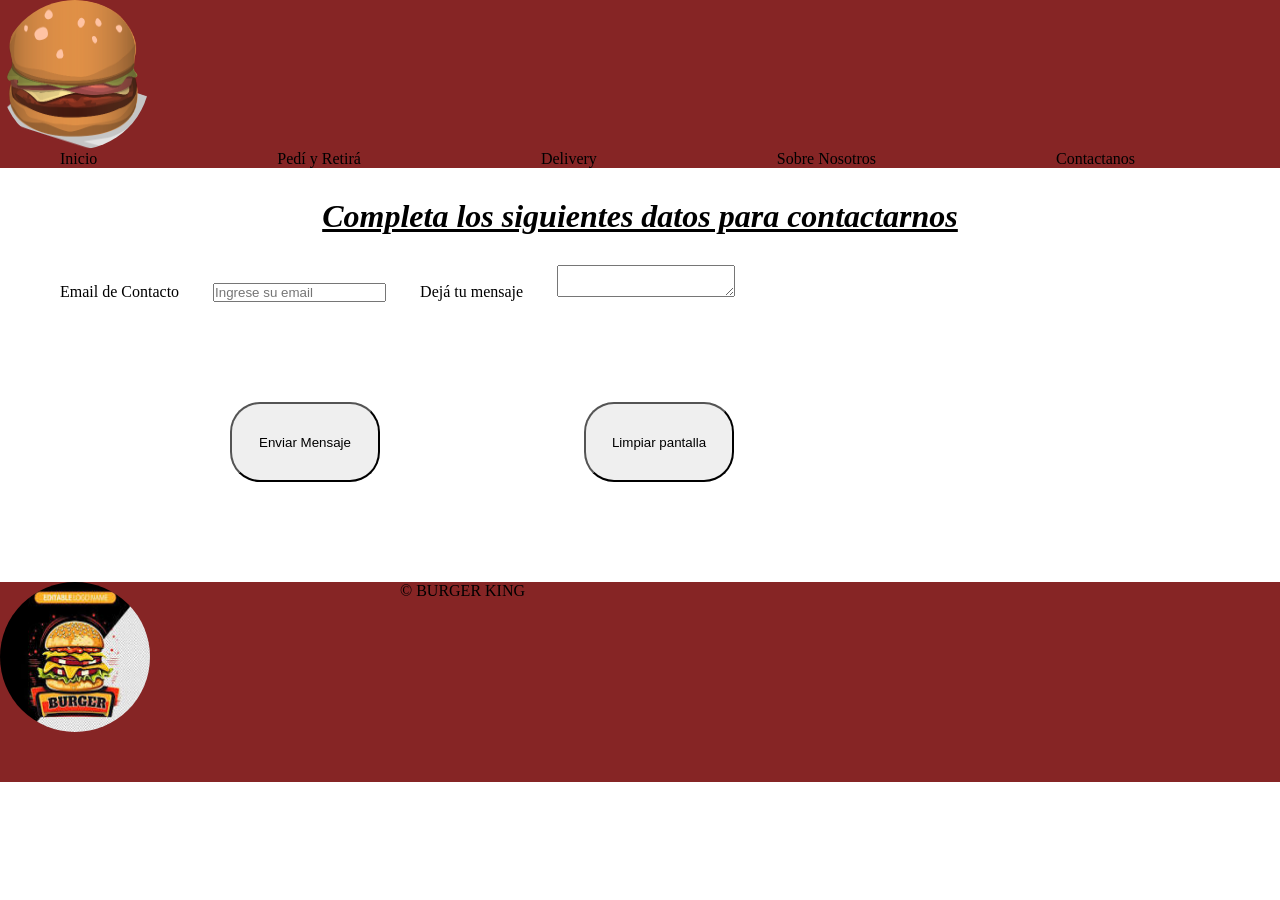
<file: paginas/contactanos.html>
<!DOCTYPE html>
<html lang="es_ARG">
  <head>
    <meta name="author" content="Myriam Borsani"
    />
    <meta name="description" content="La mejor hamburguesa"
    />
    <meta name="keywords" content="hamburguesa,queso,sabor,condimentos"
    />
    <meta charset="UTF-8">
    <meta name="viewport" content="width=device-width, initial-scale=1.0">
   <title>Contactanos</title>
    <link rel="stylesheet" href="../css/estilos.css">
  </head>
  <body>
    <header class="formato-header">
      <img src="../imagenes/openclipart-vectors-hamburger-576419_1920.png" alt="Es una imagen de hamburguesa" 
      />
      <nav>
        <ul class="menu-navegable">
          <li>
            <a href="../index.html"> Inicio
            </a>
          </li>
          <li>
            <a href="../index.html#Elegitumenu">Pedí y Retirá</a>
          </li>
          <li>
            <a href="./delivery.html"> Delivery
            </a>
          </li>
          <li>
            <a href="../paginas/sobrenosotros.html"> Sobre Nosotros
            </a>
          </li>
          <li>
            <a href="../paginas/contactanos.html"> Contactanos
            </a>
          </li>
        </ul>
      </nav>
    </header>
    <main class="propuesta-general">
      <u><i><h1>Completa los siguientes datos para contactarnos</h1></i></u>
        <form class="formato-formulario">
          <ul>
            <label> Email de Contacto </label>
            <input type="email" placeholder="Ingrese su email">
            <label> Dejá tu mensaje </label>
            <textarea></textarea>
          </ul>
          <ul class="botones-confirmacion">
            <button type="submit"> Enviar Mensaje</button>
            <button type="reset"> Limpiar pantalla</button>
          </ul>
        </form>
    </main>
    <footer class="formato-header">
      <div>
        <img src="../imagenes/logo.jpg" alt="Es una imagen de hamburguesa" 
        />
        <iframe src="https://www.google.com/maps/embed?pb=!1m18!1m12!1m3!1d3350.398407780206!2d-68.838443!3d-32.887633099999995!2m3!1f0!2f0!3f0!3m2!1i1024!2i768!4f13.1!3m3!1m2!1s0x967e096eed7eefe5%3A0xf0eff789d3d7bc86!2sBurger%20King!5e0!3m2!1ses!2sar!4v1784658040798!5m2!1ses!2sar" width="150"height="200" style="border:0;" allowfullscreen="" loading="lazy" referrerpolicy="strict-origin-when-cross-origin">
        </iframe>
          &copy; BURGER KING
        </div>
    </footer>
  </body>
</html>
</file>
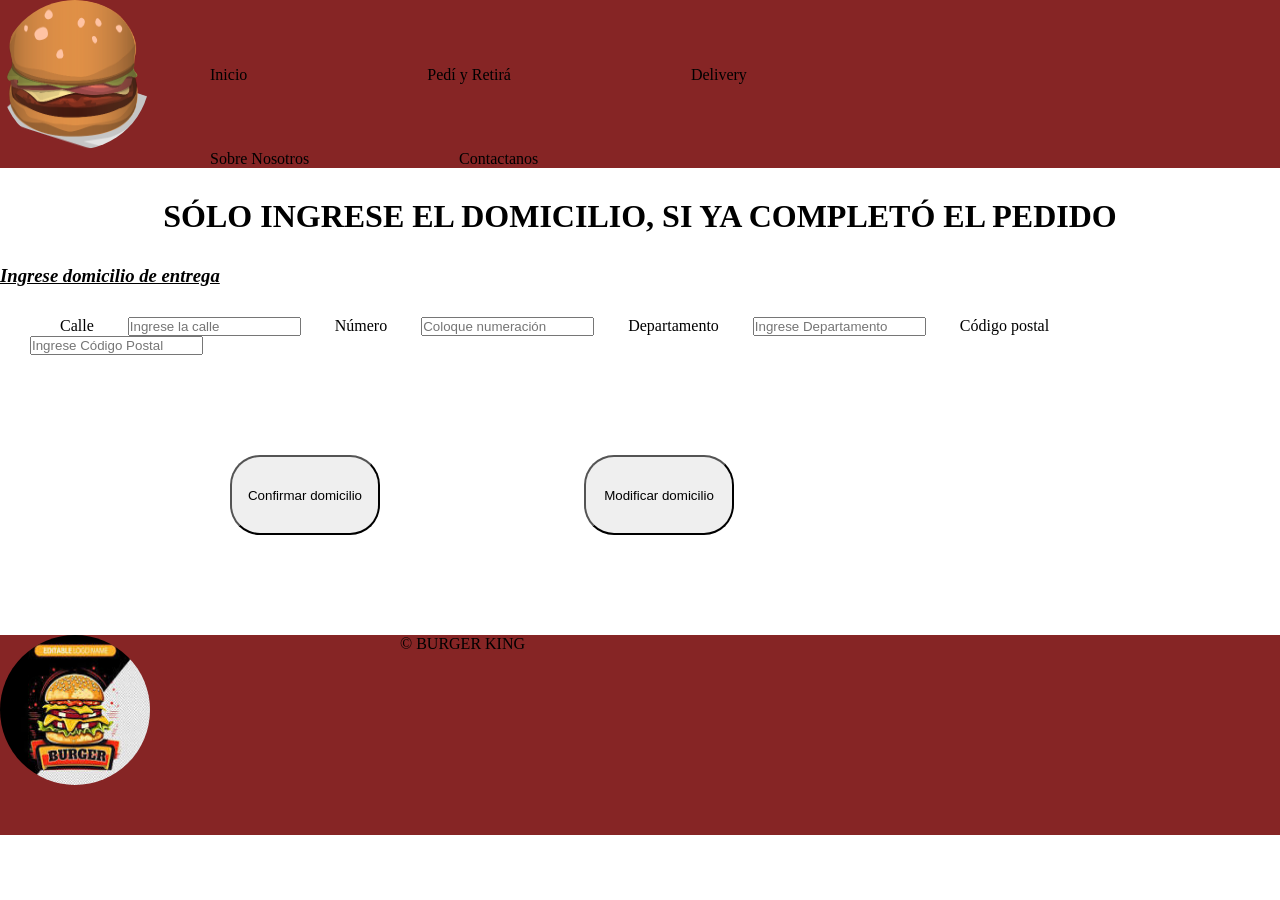
<file: paginas/delivery.html>
<!DOCTYPE html>
<html lang="es_ARG">
  <head>
    <meta name="author" content="Myriam Borsani"
    />
    <meta name="description" content="La mejor hamburguesa"
    />
    <meta name="keywords" content="hamburguesa,queso,sabor,condimentos"
    />
    <meta charset="UTF-8">
    <meta name="viewport" content="width=device-width, initial-scale=1.0">
  <title>Delivery</title>
    <link rel="stylesheet" href="../css/estilos.css">
  </head>

  <body>
    <header class="formato-header">
      <img src="../imagenes/openclipart-vectors-hamburger-576419_1920.png" alt="Es una imagen de hamburguesa" 
      />
      <nav>
        <ul class="menu-navegable">
          <li>
            <a href="../index.html"> Inicio
            </a>
          </li>
          <li>
            <a href="../index.html#Elegitumenu">Pedí y Retirá</a>
          </li>
          <li>
            <a href="./delivery.html"> Delivery
            </a>
          </li>
        </ul>
      </nav>
      <nav>
        <ul class="menu-navegable-a-ocultar">
          <li>
            <a href="../paginas/sobrenosotros.html"> Sobre Nosotros
            </a>
          </li>
          <li>
            <a href="../paginas/contactanos.html"> Contactanos
            </a>
          </li>
        </ul>
      </nav>
    </header>
    <main class="propuesta-general">
      <h1>
        <b>SÓLO INGRESE EL DOMICILIO, SI YA COMPLETÓ EL PEDIDO</b>
      </h1>
          <u><i><h3>Ingrese domicilio de entrega</h3></i></u>
          <form class="formato-formulario">
            <ul>
              <label>Calle</label>
              <input type="text" placeholder="Ingrese la calle">
              <label>Número</label>
              <input type="number" placeholder="Coloque numeración">
              <label>Departamento</label>
              <input type="text" placeholder="Ingrese Departamento">
              <label>Código postal</label>
              <input type="number" placeholder="Ingrese Código Postal">
            </ul>
            <ul class="botones-confirmacion">
              <button type="submit">Confirmar domicilio</button>
              <button type="reset">Modificar domicilio</button>
            </ul>
          </form>

    </main>
   <footer class="formato-header">
      <div>
        <img src="../imagenes/logo.jpg" alt="Es una imagen de hamburguesa" 
        />
        <iframe src="https://www.google.com/maps/embed?pb=!1m18!1m12!1m3!1d3350.398407780206!2d-68.838443!3d-32.887633099999995!2m3!1f0!2f0!3f0!3m2!1i1024!2i768!4f13.1!3m3!1m2!1s0x967e096eed7eefe5%3A0xf0eff789d3d7bc86!2sBurger%20King!5e0!3m2!1ses!2sar!4v1784658040798!5m2!1ses!2sar" width="150"height="200" style="border:0;" allowfullscreen="" loading="lazy" referrerpolicy="strict-origin-when-cross-origin">
        </iframe>
          &copy; BURGER KING
        </div>
    </footer>
  </body>
</html>
</file>
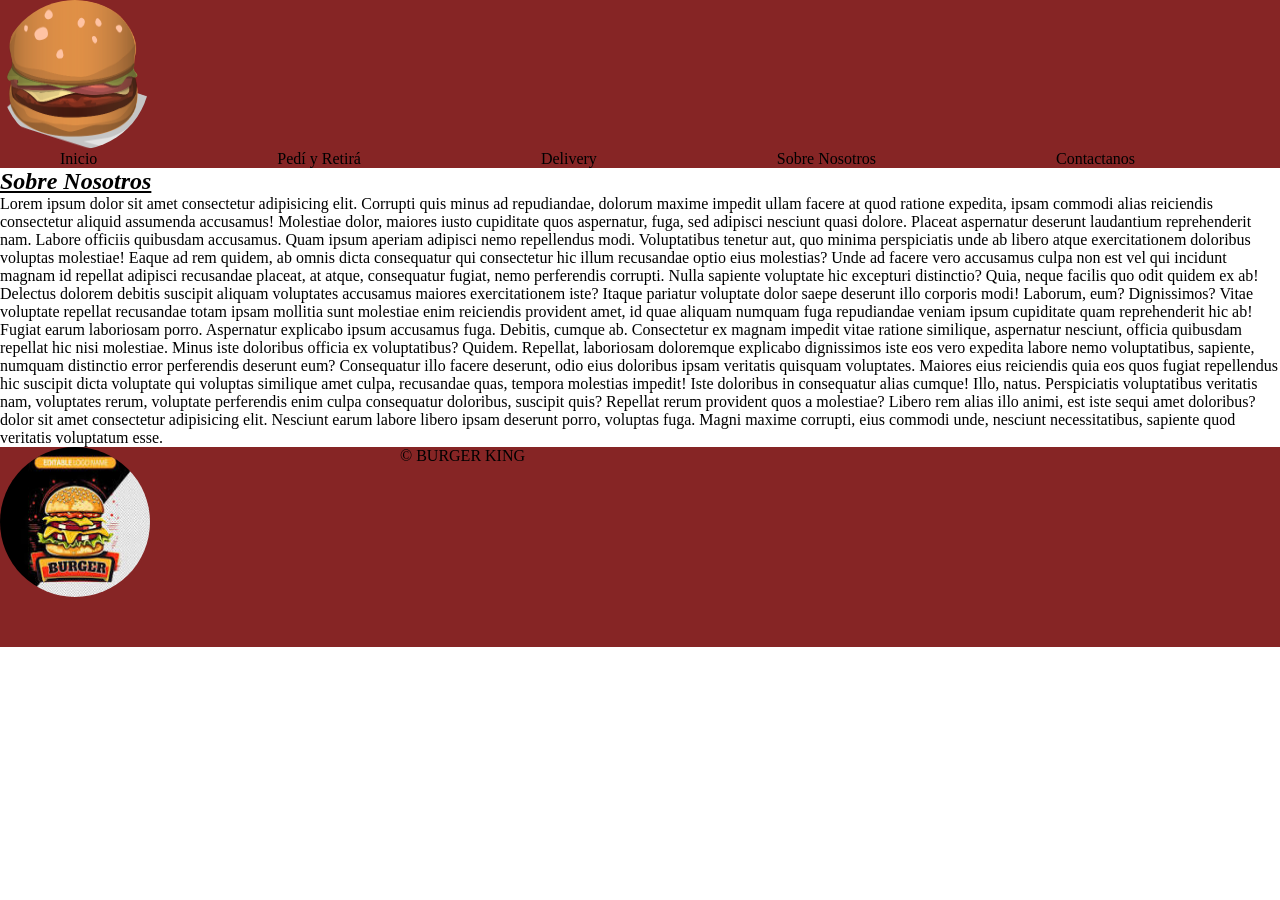
<file: paginas/sobrenosotros.html>
<!DOCTYPE html>
<html lang="es_ARG">
  <head>
    <meta name="author" content="Myriam Borsani"
    />
    <meta name="description" content="La mejor hamburguesa"
    />
    <meta name="keywords" content="hamburguesa,queso,sabor,condimentos"
    />
    <meta charset="UTF-8">
    <meta name="viewport" content="width=device-width, initial-scale=1.0">
    <title>Sobre nosotros</title>
    <link rel="stylesheet" href="../css/estilos.css">
  </head>
  <body>
    <header class="formato-header">
      <img src="../imagenes/openclipart-vectors-hamburger-576419_1920.png" alt="Es una imagen de hamburguesa" 
      />
      <nav>
        <ul class="menu-navegable">
          <li>
            <a href="../index.html"> Inicio
            </a>
          </li>
          <li>
            <a href="../index.html#Elegitumenu">Pedí y Retirá</a>
          </li>
          <li>
            <a href="./delivery.html"> Delivery
            </a>
          </li>
          <li>
            <a href="../paginas/sobrenosotros.html"> Sobre Nosotros
            </a>
          </li>
          <li>
            <a href="../paginas/contactanos.html"> Contactanos
            </a>
          </li>
        </ul>
      </nav>
    </header>
    <main>
          <u><i><H2>Sobre Nosotros</H2></i></u>
          <p>
        Lorem ipsum dolor sit amet consectetur adipisicing elit. Corrupti quis minus ad repudiandae, dolorum maxime impedit ullam facere at quod ratione expedita, ipsam commodi alias reiciendis consectetur aliquid assumenda accusamus!
        Molestiae dolor, maiores iusto cupiditate quos aspernatur, fuga, sed adipisci nesciunt quasi dolore. Placeat aspernatur deserunt laudantium reprehenderit nam. Labore officiis quibusdam accusamus. Quam ipsum aperiam adipisci nemo repellendus modi.
        Voluptatibus tenetur aut, quo minima perspiciatis unde ab libero atque exercitationem doloribus voluptas molestiae! Eaque ad rem quidem, ab omnis dicta consequatur qui consectetur hic illum recusandae optio eius molestias?
        Unde ad facere vero accusamus culpa non est vel qui incidunt magnam id repellat adipisci recusandae placeat, at atque, consequatur fugiat, nemo perferendis corrupti. Nulla sapiente voluptate hic excepturi distinctio?
        Quia, neque facilis quo odit quidem ex ab! Delectus dolorem debitis suscipit aliquam voluptates accusamus maiores exercitationem iste? Itaque pariatur voluptate dolor saepe deserunt illo corporis modi! Laborum, eum? Dignissimos?
        Vitae voluptate repellat recusandae totam ipsam mollitia sunt molestiae enim reiciendis provident amet, id quae aliquam numquam fuga repudiandae veniam ipsum cupiditate quam reprehenderit hic ab! Fugiat earum laboriosam porro.
        Aspernatur explicabo ipsum accusamus fuga. Debitis, cumque ab. Consectetur ex magnam impedit vitae ratione similique, aspernatur nesciunt, officia quibusdam repellat hic nisi molestiae. Minus iste doloribus officia ex voluptatibus? Quidem.
        Repellat, laboriosam doloremque explicabo dignissimos iste eos vero expedita labore nemo voluptatibus, sapiente, numquam distinctio error perferendis deserunt eum? Consequatur illo facere deserunt, odio eius doloribus ipsam veritatis quisquam voluptates.
        Maiores eius reiciendis quia eos quos fugiat repellendus hic suscipit dicta voluptate qui voluptas similique amet culpa, recusandae quas, tempora molestias impedit! Iste doloribus in consequatur alias cumque! Illo, natus.
        Perspiciatis voluptatibus veritatis nam, voluptates rerum, voluptate perferendis enim culpa consequatur doloribus, suscipit quis? Repellat rerum provident quos a molestiae? Libero rem alias illo animi, est iste sequi amet doloribus? dolor sit amet consectetur adipisicing elit. Nesciunt earum labore libero ipsam deserunt porro, voluptas fuga. Magni maxime corrupti, eius commodi unde, nesciunt necessitatibus, sapiente quod veritatis voluptatum esse.
      </p>
    </main>
   <footer class="formato-header">
      <div>
        <img src="../imagenes/logo.jpg" alt="Es una imagen de hamburguesa" 
        />
        <iframe src="https://www.google.com/maps/embed?pb=!1m18!1m12!1m3!1d3350.398407780206!2d-68.838443!3d-32.887633099999995!2m3!1f0!2f0!3f0!3m2!1i1024!2i768!4f13.1!3m3!1m2!1s0x967e096eed7eefe5%3A0xf0eff789d3d7bc86!2sBurger%20King!5e0!3m2!1ses!2sar!4v1784658040798!5m2!1ses!2sar" width="150"height="200" style="border:0;" allowfullscreen="" loading="lazy" referrerpolicy="strict-origin-when-cross-origin">
        </iframe>
          &copy; BURGER KING
        </div>
    </footer>
  </body>
</html>
</file>
<file: css/estilos.css>
*{
  margin: 0;
  padding: 0;
  box-sizing: border-box;
}
:root {
  --colornegro: black;
  --cajaflexible: flex;
  --colorfondo: rgb(134, 37, 37);
}
@keyframes logogiro {
  to {
    transform: rotate(0deg);
  }
  from{
    transform: rotate(360deg);

  }
}

.formato-header {
  display: var(--cajaflexible);
  align-items: center; 
  background-color: var(--colorfondo);
  flex-wrap: wrap;
    img {
    width: 150px;
    height: 150px;
    border-radius: 100px;
    display: flex;
    animation-name: logogiro;
    animation-duration: 10s
    } 
    div {
    display: var(--cajaflexible);
    gap: 50px;
    } 
} 

.menu-navegable {
  display: var(--cajaflexible); 
  gap: 180px;
  justify-content: space-around;
  align-items: center;
  margin-left: 60px;
  flex-wrap: wrap;
  li { 
  list-style: none;
  color: var(--colornegro); 
  } 
  a { 
  text-decoration: none; 
  color: var(--colornegro);
    &:hover {color: white;}
  }     
}  
.menu-navegable-a-ocultar{
  display: var(--cajaflexible); 
  justify-content: space-around;
  /* list-style: none; */
  align-items: center;
  margin-left: 60px;
  flex-wrap: wrap;
  li {  
  list-style: none;
  color: var(--colornegro); 
  margin-left: 150px;
  } 
  a { 
  text-decoration: none; 
  color: var(--colornegro);
    &:hover {color: white;}
  }     
}

.propuesta-general main{
  display: var(--cajaflexible);
}
.propuesta-general {
  h1{
  text-align: center;
  margin: 30px 30px;
  }
  h3{
  text-align: left;
  }
}
.botones-confirmacion{
  margin: 100px 100px;
  justify-self: center;
  button{
    margin: 0px 100px;
    width: 150px;
    height: 80px;
    border-radius: 30px;
    cursor: pointer;
  }
}
.formato-formulario {
  margin: 30px;
  li{
    display: var(--cajaflexible);
    list-style: none;
    margin: 10px;
  }
  label{
    margin: 0px 30px;
  }
}
@media (max-width: 500px) {
.menu-navegable-a-ocultar{
      display: none}
}
.muestra-menu {
  display: grid;
  grid-template-columns: repeat(auto-fit, minmax(150px, 1fr)); 
  /* grid-template-columns: 1fr 1fr 1fr; */
  /* grid-template-rows: 1fr; */
  gap: 30px;
  grid-template-areas: 
  "hamburguesa nuggets papasfritas";
  /* flex-wrap: wrap; */
 }
.opcion {
  img {
  width: 150px;
  height: 150px;
  }
}
#uno {
  grid-area: hamburguesa;
}
#dos {
  grid-area: nuggets;
}
#tres {
  grid-area: papasfritas;
}
.desplazabotones {
  margin-left: 50px;
}
</file>
